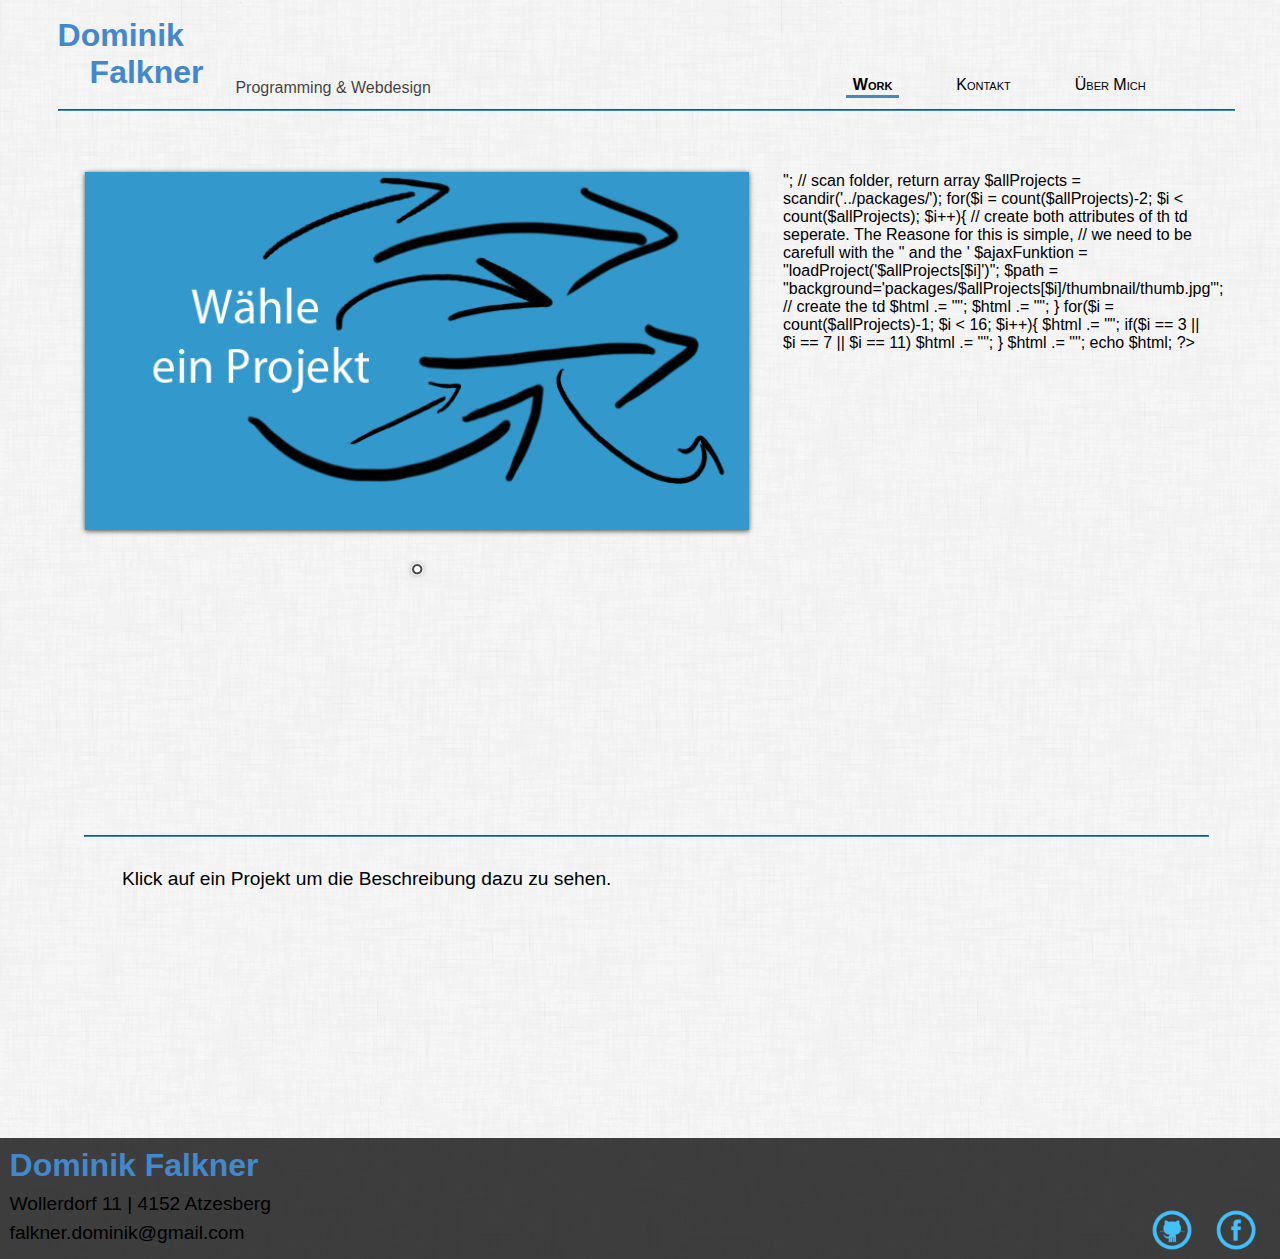
<file: index.html>
<!DOCTYPE HTML>
<html>
	<head>
		<!-- Meta -->
		<meta lang="de" />
		<meta charset="utf-8">
		<meta author="Dominik Falkner" />
		<meta date="2012-10-08" />
		<meta content="Die ist die Webseite von Dominik Falkner. Hier stellt er seine Projekte." />

		<!-- Title -->
		<title>Dominik Falkner</title>

		<!--

		Version 0.9
		
		Danke an Dan für die Hintergrundtextur:
		http://subtlepatterns.com/light-sketch/

		Ersteller: Dominik Falkner
		-->

		<!-- help older IE version to recognize html5 + mediaqueries -->
		<!--[if lte IE 8]>
		<script src="/js/html5.js"></script>
		<script src="/js/css3-mediaqueries.js"></script>
		<![endif]-->

		<!-- Stylesheets -->
		<link rel="stylesheet" href="css/normalize.css" />
		<link rel="stylesheet" media="screen"  href="css/main.css" />

		<!-- Slider -->
		<link rel="stylesheet" href="css/slider/default/default.css" type="text/css" media="screen" />
		<link rel="stylesheet" href="css/slider/default/nivo-slider.css" type="text/css" media="screen" />

		<!--<link rel="stylesheet" media="screen and (orientation: landscape or (max-width: 949px))"  href="css/landscape.css" />
		<link rel="stylesheet" media="screen and (orientation: portraid)"  href="css/portraid.css" />-->

		<!-- load jqery, nivo-slider, ... -->
		<script type="text/javascript" src="js/jquery-1.7.1.min.js"></script>
		<script type="text/javascript" src="js/main.js"></script>
		<script type="text/javascript" src="js/jquery.nivo.slider.pack.js"></script>

	</head>
	<body>
		<div id="wrapper">
			<!-- Start Head -->
			<section id="head">
				<a href="index.html">
				<hgroup>
					<h1>Dominik</h1>
					<h1 class="indent">Falkner</h1>
				</hgroup></a>
				<p>
					Programming & Webdesign
				</p>
				<nav>
					<ul>
						<li class="current">
							Work
						</li>
						<li>
							<a href="html/contact.html">Kontakt</a>
						</li>
						<li>
							<a href="html/about.html">Über Mich</a>
						</li>
					</ul>
				</nav>
				<hr />
			</section>
			<!-- End Head -->

			<!-- Start Body -->
			<section id="body">
				<div id="upper">
					<div class="left">
						<div class="slider-wrapper theme-default">
							<div id="slider" class="nivoSlider">
								<img src="img/splash.jpg" data-thumb="img/splash.jpg" alt=""/>

							</div>
						</div>
					</div>
					<div class="right">

					</div>

				</div>
				<hr />
				<div id="lower">
					<div class="left">
						<p>
							Klick auf ein Projekt um die Beschreibung dazu zu sehen.

						</p>
					</div>
					<div class="right"></div>
				</div>
			</section>
			<!-- End Body -->
		</div>
		<!-- Start Foot -->
		<section id="foot">
			<div class="left">
				<h1>Dominik Falkner</h1>
				<p>
					Wollerdorf 11 | 4152 Atzesberg
					<br />
					falkner.dominik@gmail.com
				</p>
			</div>
			<div class="right">
				<ul>
					<li><a href="https://github.com/kuwiano"><img src="img/sozial/github.png" alt="github" /></a></li>
					<li><a href="http://facebook.com/falkner.dominik"><img src="img/sozial/facebook.png" alt="facebook" /></a></li>
				</ul>
			</div>
		</section>
		<!-- End Foot -->
	</body>
</html>
</file>
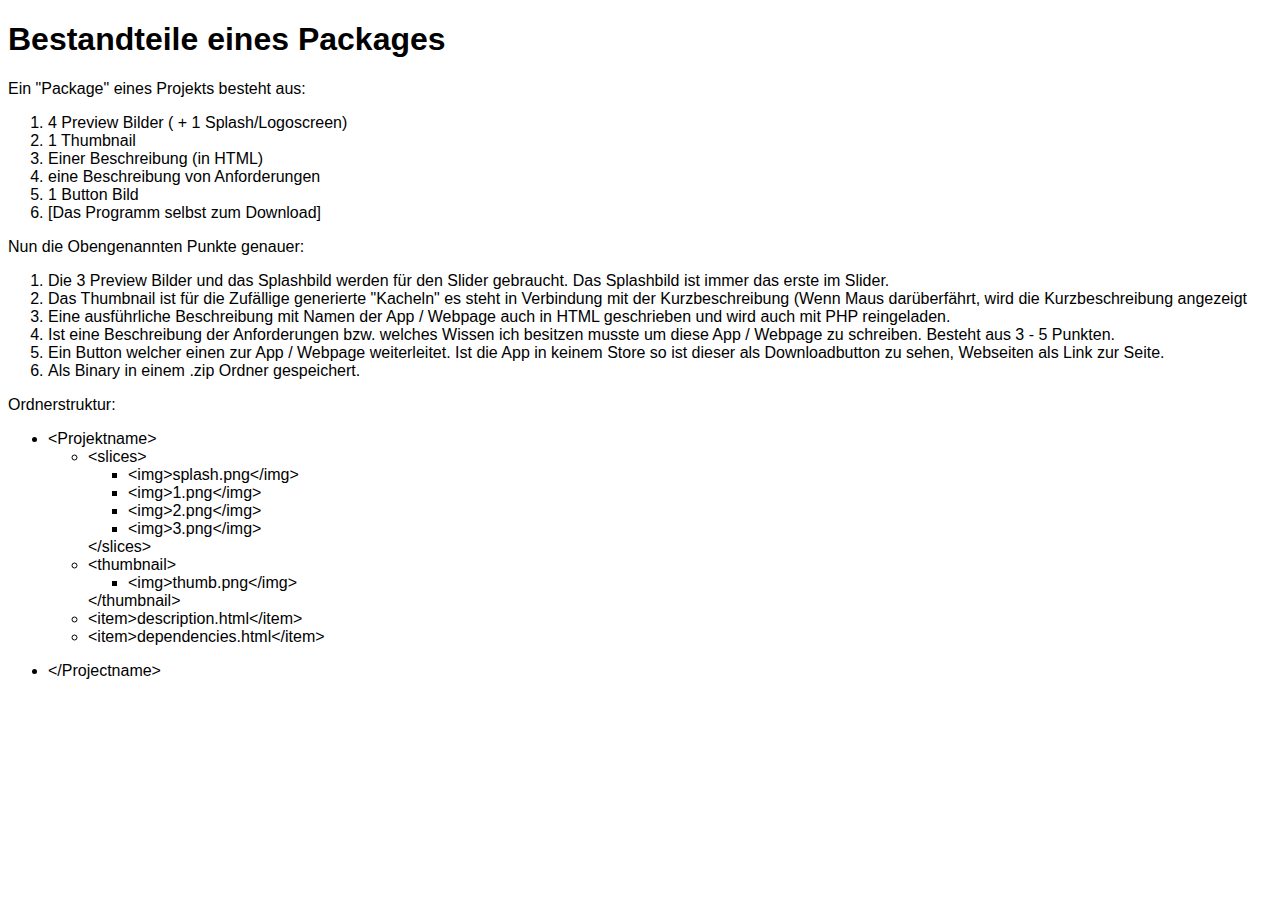
<file: docs/package.html>
<!DOCTYPE HTML>
<html>
	<head>
		<title>package</title>
		<meta charset="utf-8" />
		<style type="text/css">
			html {
				font-family: Arial, Helvetica, sans-serif;
			}

		</style>

	</head>
	<body>
		<h1>Bestandteile eines Packages</h1>
		<p>
			Ein "Package" eines Projekts besteht aus:
		</p>
		<ol>
			<li>
				4 Preview Bilder ( + 1 Splash/Logoscreen)
			</li>
			<li>
				1 Thumbnail
			</li>
			<li>
				Einer Beschreibung (in HTML)
			</li>
			<li>
				eine Beschreibung von Anforderungen
			</li>
			<li>
				1 Button Bild
			</li>
			<li>
				[Das Programm selbst zum Download]
			</li>
		</ol>
		<p>
			Nun die Obengenannten Punkte genauer:
		</p>

		<ol>
			<li>
				Die 3 Preview Bilder und das Splashbild werden für den Slider gebraucht. Das Splashbild ist immer das erste im Slider.
			</li>
			<li>
				Das Thumbnail ist für die Zufällige generierte "Kacheln" es steht in Verbindung mit der Kurzbeschreibung (Wenn Maus darüberfährt, wird die Kurzbeschreibung angezeigt
			</li>
			<li>
				Eine ausführliche Beschreibung mit Namen der App / Webpage auch in HTML geschrieben und wird auch mit PHP reingeladen.
			</li>
			<li>
				Ist eine Beschreibung der Anforderungen bzw. welches Wissen ich besitzen musste um diese App / Webpage zu schreiben. Besteht aus 3 - 5 Punkten.
			</li>
			<li>
				Ein Button welcher einen zur App / Webpage weiterleitet. Ist die App in keinem Store so ist dieser als Downloadbutton zu sehen, Webseiten als Link zur Seite.
			</li>
			<li>
				Als Binary in einem .zip Ordner gespeichert.
			</li>
		</ol>
		<p>
			Ordnerstruktur:
		</p>

		<ul>
			<li>
				&lt;Projektname&gt;
				<br />
				<ul>
					<li>
						&lt;slices&gt;
						<br />
						<ul>
							<li>
								&lt;img&gt;splash.png&lt;/img&gt;
								<br />
							</li>
							<li>
								&lt;img&gt;1.png&lt;/img&gt;
								<br />
							</li>
							<li>
								&lt;img&gt;2.png&lt;/img&gt;
								<br />
							</li>
							<li>
								&lt;img&gt;3.png&lt;/img&gt;
								<br />
							</li>
						</ul>
						&lt;/slices&gt;
						<br />
					</li>
				</ul>
				<ul>
					<li>
						&lt;thumbnail&gt;
						<br />
						<ul>
							<li>
								&lt;img&gt;thumb.png&lt;/img&gt;
								<br />
							</li>
						</ul>
						&lt;/thumbnail&gt;
						<br />
					</li>
				</ul>
				<ul>
					<li>
						&lt;item&gt;description.html&lt;/item&gt;
					</li>
					<li>
						&lt;item&gt;dependencies.html&lt;/item&gt;
				</ul>
			</li>
		</ul>
		<ul>
			<li>
				&lt;/Projectname&gt;
				<br />
			</li>
		</ul>

	</body>
</html>
</file>
<file: css/main.css>
/******************/
/*** Allgemein ***/
/*****************/

hr{
	border-color: #4388CC;
	margin-top: 0.8%;
	margin-bottom: 0.8%;
}

p{
	line-height: 150%;
	font-size: 120%;
}

.indent{
	text-indent: 1em; 
}

.current{
	font-weight: 600;
	border-bottom: .4em solid #4388CC;
	padding-bottom: 0.1em;
	border-width: medium;
}

a:link, :visited, :hover{
	color: black;
	text-decoration: none;
}

body, html{
	height: 110%;
	padding: 0;
	margin: 0;
	background-image: url(../img/bg.png);
}

#wrapper{
	height: 100%;
	margin-top: 1.3%;
	margin-left: 4.5%;
	margin-right: 3.5%;
	margin-bottom: 1.1%;
}

/*************/
/*** Head ***/
/************/

#head{
	height: 12%;
	margin-bottom: 2%;
	width: 100%;
	font-size: 100%;
}

#head hgroup{
	float: left;
	margin-right: 2em;
}

#head hgroup h1{
	margin: 0;
	color: #4388CC;
	font-size: 200%;
}

#head p{
	font-size: 100%;
	margin: 0;
	padding: 0;
	margin-top: 3.7em;
	color: rgba(0, 0, 0, 0.75);
	display: inline-block;
	visibility: visible;
}

#head nav{
	margin-top: 3.7em;
	float: right;
	margin-right: 2em;
}
#head nav ul{
	margin: 0;
	padding: 0;
}

#head nav ul li{
	float: left;
	margin-right: 3.2em;
	padding-left: 0.4em;
	padding-right: 0.4em;
	list-style-type: none;
	font-variant: small-caps;

}

/*************/
/*** Body ***/
/************/

#body{
	margin-left: 2.2%;
	margin-right: 2.2%;
	height: 90%;
}   

#body #upper{
	height: 65%;
	width: 100%;
	padding: 0.1em;
	margin-bottom: 1.5em;
}

#body #upper .left{
	width: 59%;
	height: 100%;
	margin-right: 2%;
	float: left;
}

#body #upper .right{
	float: right;
	width: 38%;
	height: 100%;
}

#body #upper .right table{
	width: 100%;
	height: 100%;
}
#body #upper .right table tr{
	width: 50%;
}
#body #upper .right table tr td{
	width: 19.5%;
	height: 22%;
	margin: 0.1%;
	padding: 0;
	background-color: #4388CC;
	-webkit-background-size: cover; /*for webKit*/
    -moz-background-size: cover; /*Mozilla*/
    -o-background-size: cover; /*opera*/
	background-size: contain;
	background-repeat: repeat;
}

#body #lower{
	height: 28%;
	width: 100%;
	overflow-y: auto;
}

#body #lower .left{
	width: 79%;
	height: 100%;
	margin-right: 2%;
	float: left;
}

#body #lower .left p{
	padding-left: 2em;
}

#body #lower .right{
	float: right;
	width: 16%;
	height: 100%;
	margin-top: 1em;
	padding-right: 1em;
}

#body #lower .right div{
	border: 1px solid #4388CC;
	padding: 0.4em;
	font-size: 90%;
	width: 100%;
	font-size: 70%;
}

#body #lower .right div ul{
	padding-left: 4em;
}

#body #lower .right div ul li{
	padding-bottom: 0.3em;
}

#body #lower .right .button {
	background-color:#4388cc;
	display: inline-block;
	color:#ffffff;
	font-family:arial;
	font-size:12px;
	font-weight:bold;
	padding: 5px;
	text-decoration:none;
	margin-top: 15px;
	text-align: center;
	min-width: 100%;
	border: 1px solid #4388cc;
}
.button:active {
	position: relative;
	top: 1px;
}

/************/
/*** Foot ***/
/************/

#foot{
	font-size: 100%;
	margin-top: 2em;
	padding: 0.3em;
	width: 99.3%;
	height: 7em;
	background-color: rgba(0, 0, 0, 0.75);
}

#foot .left{
	width: 40%;
	padding: 0.3em;
	float: left;
}

#foot .left h1{
	color: #4388CC;
	margin: 0;
	padding: 0;
}

#foot .left p{
	margin:0;
	margin-top: 0.3em;
}

#foot .right{
	padding-top: 3em;
	float: right;
}

#foot .right img{
	height: 3em;
}

#foot .right ul{
	list-style-type: none;
}

#foot .right ul li{
	padding-right: 1em;
	float: left;
}
</file>
<file: css/slider/default/default.css>
/*
Skin Name: Nivo Slider Default Theme
Skin URI: http://nivo.dev7studios.com
Description: The default skin for the Nivo Slider.
Version: 1.3
Author: Gilbert Pellegrom
Author URI: http://dev7studios.com
Supports Thumbs: true
*/

.theme-default .nivoSlider {
	position:relative;
	background:#fff url(loading.gif) no-repeat 50% 50%;
    margin-bottom:10px;
    -webkit-box-shadow: 0px 1px 5px 0px #4a4a4a;
    -moz-box-shadow: 0px 1px 5px 0px #4a4a4a;
    box-shadow: 0px 1px 5px 0px #4a4a4a;
}
.theme-default .nivoSlider img {
	position:absolute;
	top:0px;
	left:0px;
	display:none;
}
.theme-default .nivoSlider a {
	border:0;
	display:block;
}

.theme-default .nivo-controlNav {
	text-align: center;
	padding: 20px 0;
}
.theme-default .nivo-controlNav a {
	display:inline-block;
	width:22px;
	height:22px;
	background:url(bullets.png) no-repeat;
	text-indent:-9999px;
	border:0;
	margin: 0 2px;
}
.theme-default .nivo-controlNav a.active {
	background-position:0 -22px;
}

.theme-default .nivo-directionNav a {
	display:block;
	width:30px;
	height:30px;
	background:url(arrows.png) no-repeat;
	text-indent:-9999px;
	border:0;
	opacity: 0;
	-webkit-transition: all 200ms ease-in-out;
    -moz-transition: all 200ms ease-in-out;
    -o-transition: all 200ms ease-in-out;
    transition: all 200ms ease-in-out;
}
.theme-default:hover .nivo-directionNav a { opacity: 1; }
.theme-default a.nivo-nextNav {
	background-position:-30px 0;
	right:15px;
}
.theme-default a.nivo-prevNav {
	left:15px;
}

.theme-default .nivo-caption {
    font-family: Helvetica, Arial, sans-serif;
}
.theme-default .nivo-caption a {
    color:#fff;
    border-bottom:1px dotted #fff;
}
.theme-default .nivo-caption a:hover {
    color:#fff;
}

.theme-default .nivo-controlNav.nivo-thumbs-enabled {
	width: 100%;
}
.theme-default .nivo-controlNav.nivo-thumbs-enabled a {
	width: auto;
	height: auto;
	background: none;
	margin-bottom: 5px;
}
.theme-default .nivo-controlNav.nivo-thumbs-enabled img {
	display: block;
	width: 120px;
	height: auto;
}
</file>
